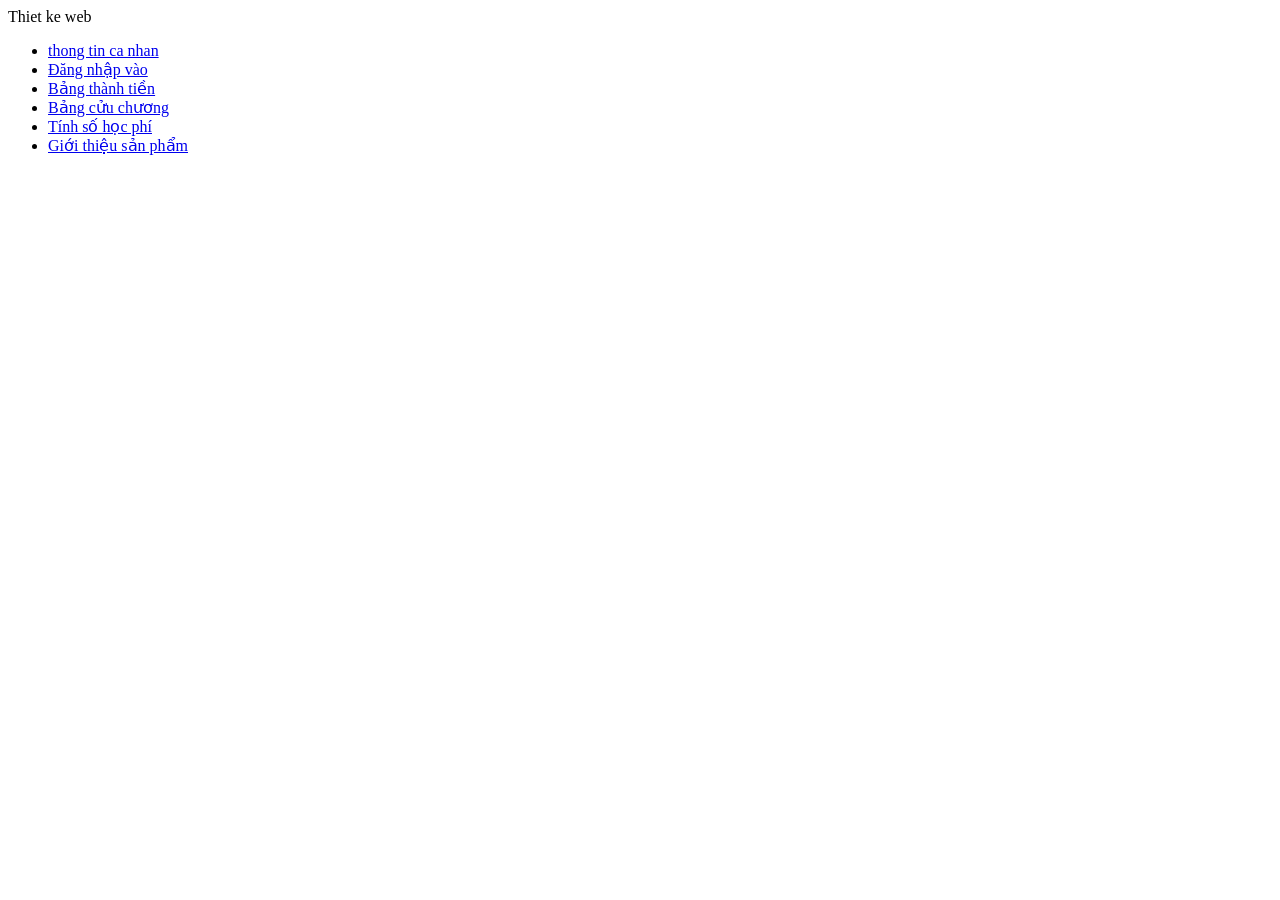
<file: index.html>
﻿<DOCTYPE hthml>

   <html lang = "vi ">
  <head> 

    <tittle> Thiet ke web </tittle>

    <meta charset = " utf-8">

    </head>

       
		<body>
		<ul>
			<li>
			<a href = "html/page1.html"> thong tin ca nhan  </a>

			</li>

			<li>
			<a href = " html/page2.html">   Đăng nhập vào </a>
			</li>
			<li>
				<a href = "html/page3.html"> Bảng thành tiền</a>
			</li>
			<li>
				<a href = "html/page4.html"> Bảng cửu chương</a>
			</li>
			<li>
				<a href = "html/page5.html"> Tính số học phí</a>
			</li>
			<li>
				<a href = "html/page6.html"> Giới thiệu sản phẩm </a>
			</li>
			
		</ul>

		</body>


</html>
</file>
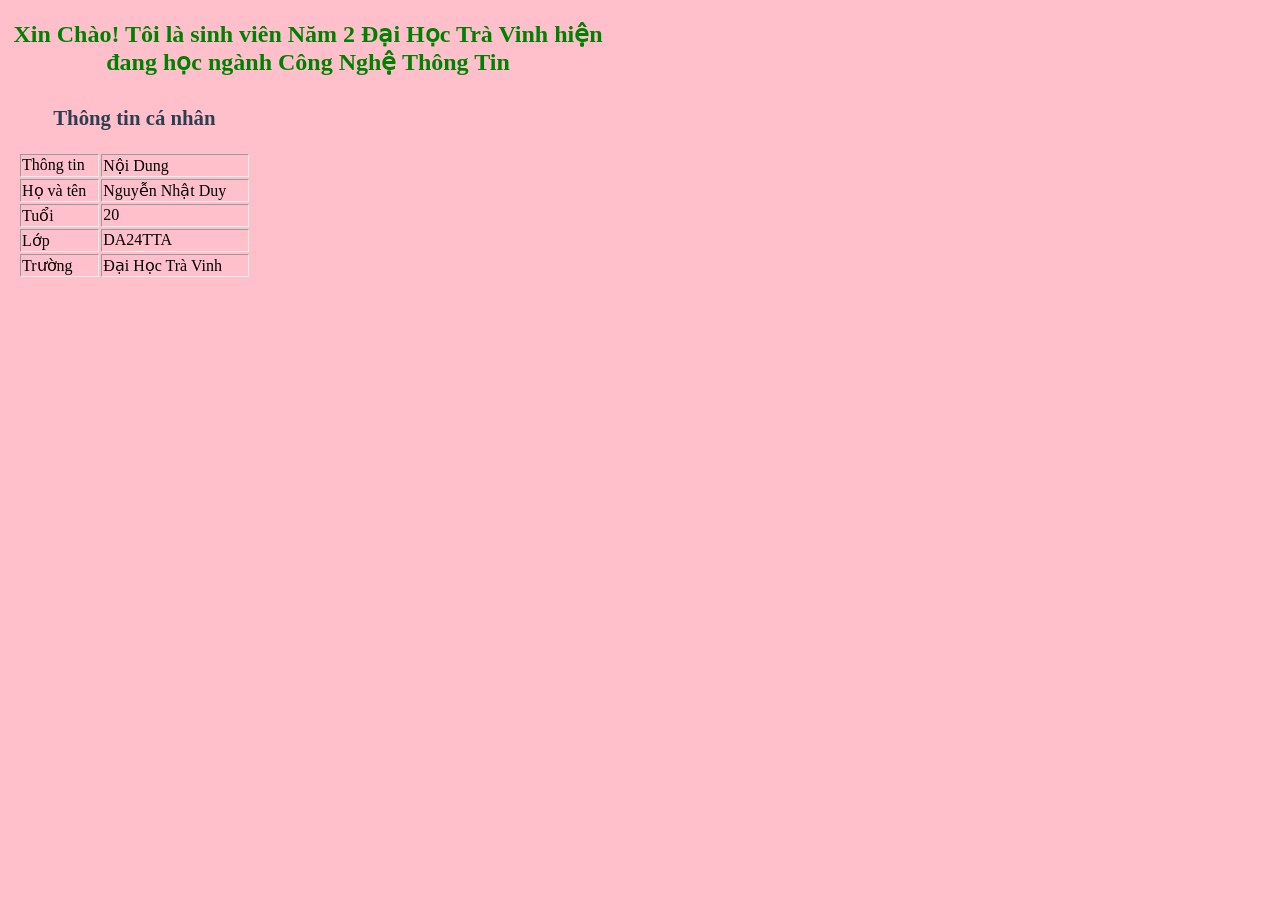
<file: html/baicao.html>
<!DOCTYPE html>
<html lang="vi">
<head>
    <title>Giới thiệu bản thân</title>
    <meta charset="utf-8">
    <link rel = "stylesheet" href = "../css/Style4.css">
</head>
<body>  
    
    
    <div>           
        <h2>Xin Chào! Tôi là sinh viên Năm 2 Đại Học Trà Vinh hiện đang học ngành Công Nghệ Thông Tin</h2>
    </div>
    
    <table border="1">
        <caption><b>Thông tin cá nhân</b></caption>
        <tr>
            <td>Thông tin</td> 
            <td>Nội Dung</td>
        </tr>
        <tr>
            <td>Họ và tên</td> 
            <td>Nguyễn Nhật Duy</td>
        </tr>
        <tr>
            <td>Tuổi</td>
            <td>20</td>
        </tr>
        <tr>  
            <td>Lớp</td>
            <td>DA24TTA</td> 
        </tr>
        <tr>
            <td>Trường</td>      
            <td>Đại Học Trà Vinh</td>
        </tr>
    </table> 

   
</body>
</html>
</file>
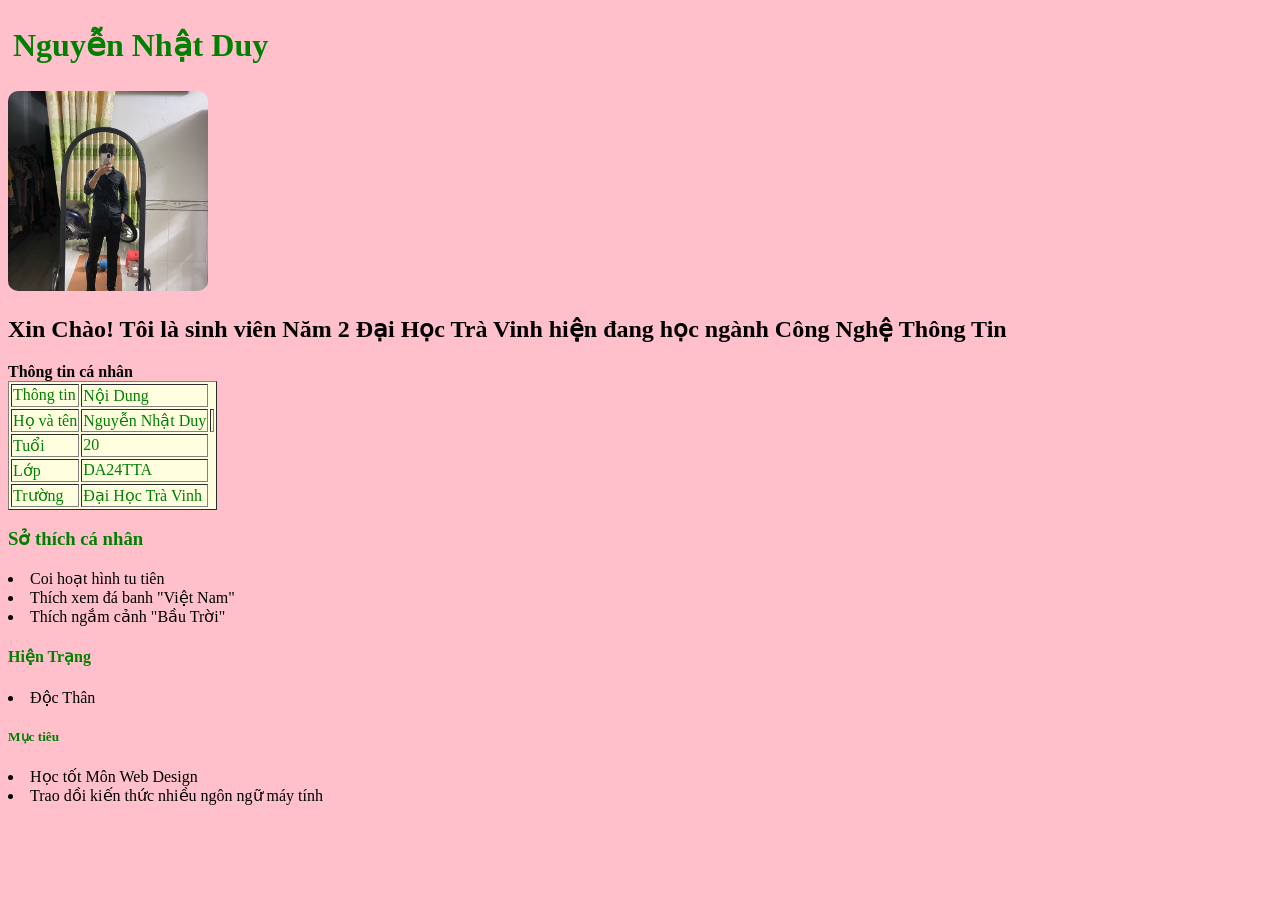
<file: html/page1.html>
﻿<!DOCTYPE html>


<html lang = "vi">


<head>

<title> Giới thiệu bản thân </title>


<meta charset = "utf-8">
<link rel = "stylesheet" href = "../css/style.css">


</head>



	
	<body>  
	
	<h1> Nguyễn Nhật Duy
	</h1>
		
	
 	
	<div>
	
	<img src="../assets/avatar.png" alt = "ảnh gấu" style width = "120px"; height = "160px"; boder ="2">
		<h2> Xin Chào! Tôi là sinh viên Năm 2 Đại Học Trà Vinh hiện đang học ngành Công Nghệ Thông Tin </h2>
	</div>
	


	<table border = "1">
	<b>Thông tin cá nhân</b>
	<tr>
	<td>Thông tin <td>Nội Dung</td>
	</tr>

	<tr>
	<td>Họ và tên</td> <td>Nguyễn Nhật Duy<td>
	</tr>
	
	<tr>
	<td>Tuổi</td><td>20</td>
	</tr>

	<tr>  
	<td>Lớp</td><td>DA24TTA</td> 
	</tr>

	<tr>
	<td>Trường</td>		
	<td>Đại Học Trà Vinh</td>
	</tr>


	</table>
	

	<h3> Sở thích cá nhân </h3>
	

		<li> Coi hoạt hình tu tiên</li>
	

		<li> Thích xem đá banh "Việt Nam"</li>


		<li> Thích ngắm cảnh "Bầu Trời"</li>
	

		<h4> Hiện Trạng </h4>


		<li>Độc Thân</li>
	
		<h5>Mục tiêu </h5>


	<li>Học tốt Môn Web Design</li>
	
	<li>Trao dồi kiến thức nhiều ngôn ngữ máy tính</li>
	</body>

	

</html>
</file>
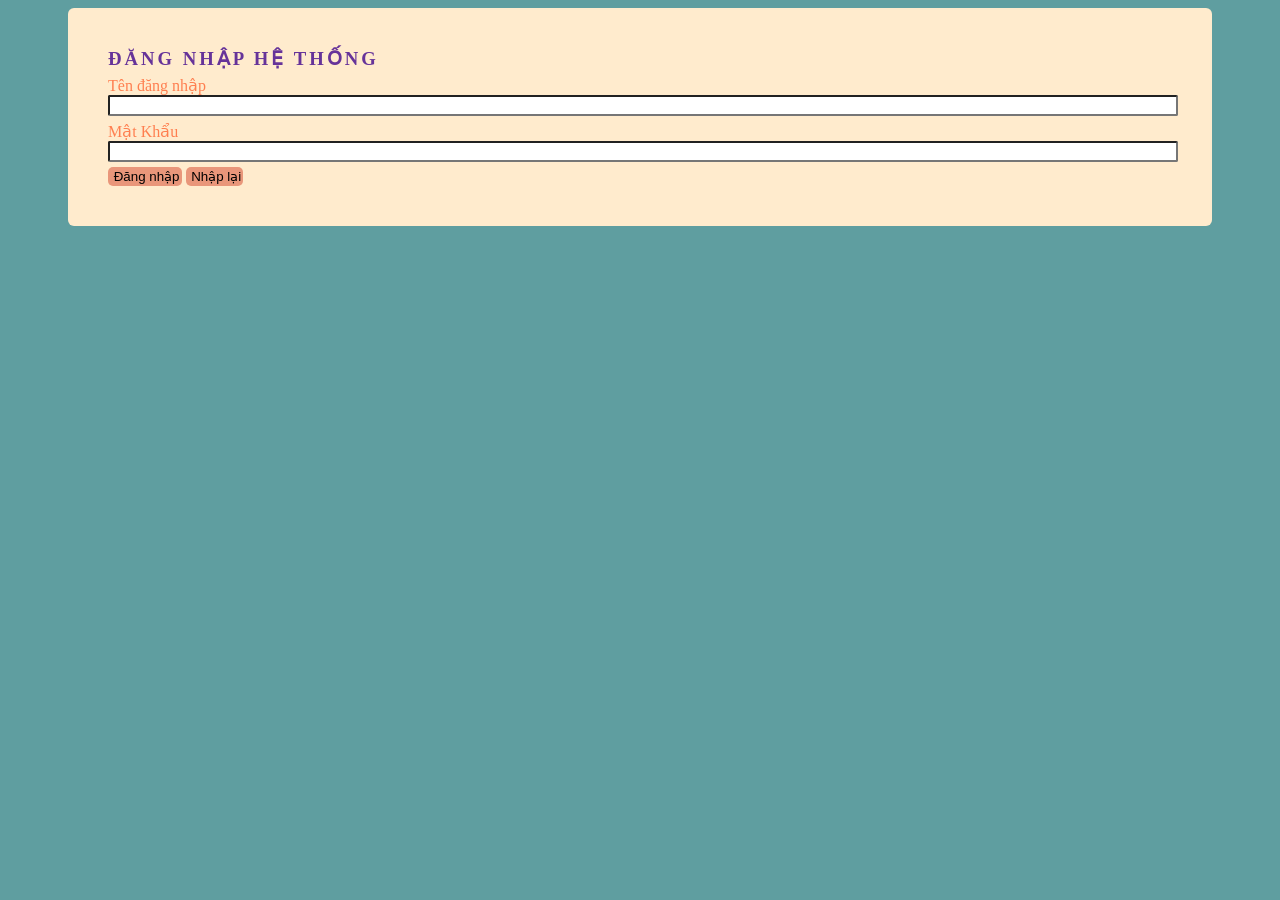
<file: html/page2.html>
﻿<!DOCTYPE html>


<html lang = "vi">


<head>

<title> Giới thiệu bản thân </title>


<meta charset = "utf-8">
<link rel = "stylesheet" href = "../css/Style1.css">


   </head>
	<body>
		<div class = " container">
			<form id = " frmLogin">
				<h3 id = "title"> Đăng nhập hệ thống </h3>
				<div class = "form-group">
				<label for = " textUsername"> Tên đăng nhập </label>
				<input class = " form-control" type = " text" id = "txrUsername" >
				</div>

				<div class = "form-group">
				<label for = " txtPassword">   Mật Khẩu </label>
				<input class = " form-control" type = " text" id = " textUsername"	>
				</div>
				<input class = "button" type = "submit" id = "sbLogin" name = "sbLogin" value = " Đăng nhập">
				<input class = "button" type = "reset" id = " rsCancel" name = " rsCancel" value = " Nhập lại">
				</form>
		</div>
	</body>

</html>
</file>
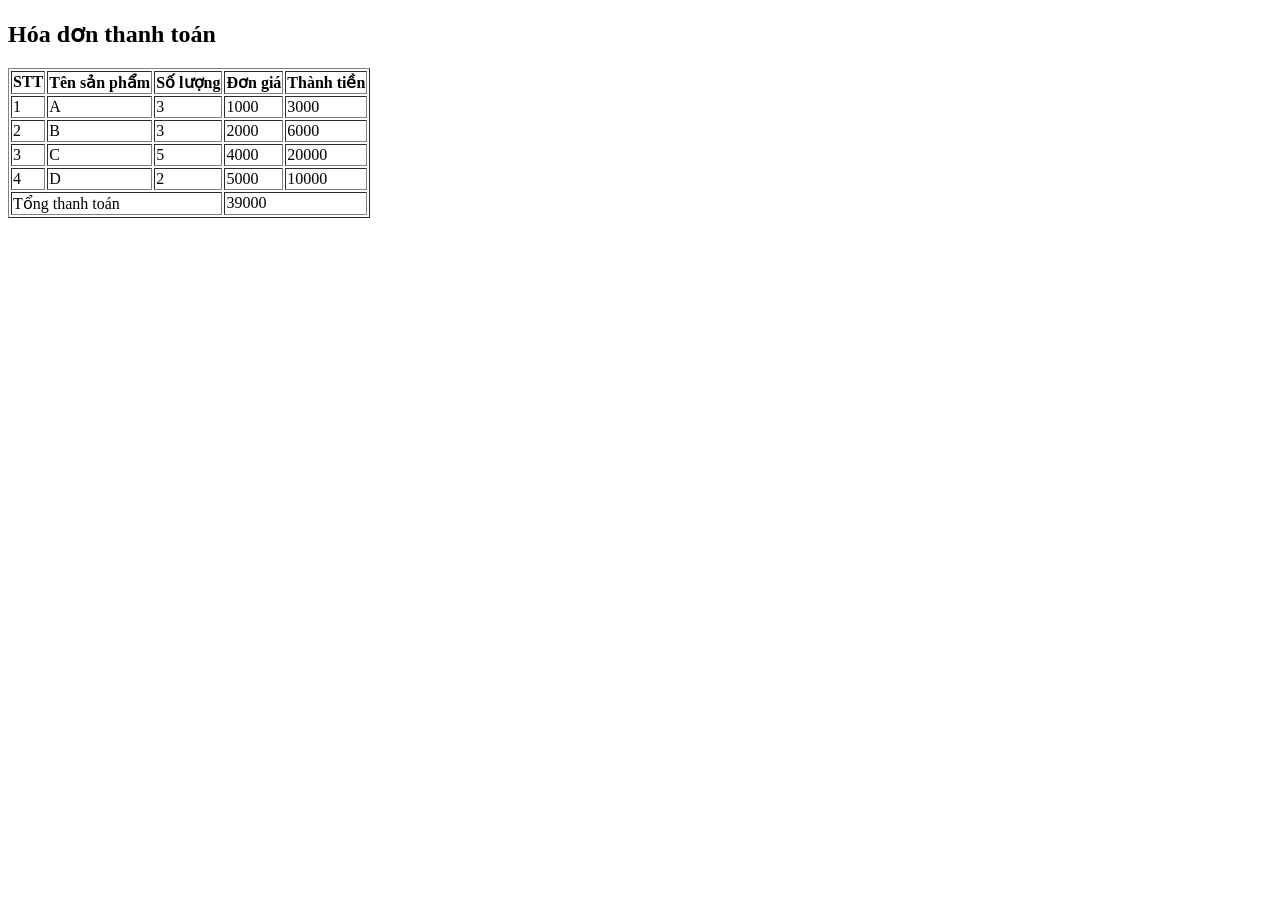
<file: html/page3.html>
<!DOCTYPE html>


<html lang = "vi">


<head>

<title> Giới thiệu bản thân </title>


<meta charset = "utf-8">
<body>
    <h2> Hóa dơn thanh toán</h2>
    <table border = "1">
        <tr>
        <th>STT</th>
        <th>Tên sản phẩm</th>
        <th>Số lượng</th>
        <th>Đơn giá</th>
       <th>Thành tiền</th> 
    </tr>
    <tr>
        <td>1</td>
        <td >A</td>
        <td class = "sl">3</td>
        <td class = "dg">1000</td>
        <td class = "tt"></td>
    </tr>
    <tr>
       <td>2</td>
        <td>B</td>
        <td class = "sl">3</td>
        <td class = "dg">2000</td>
        <td class = "tt"></td> 
    </tr>
    <tr>
        <td>3</td>
        <td>C</td>
        <td class = "sl">5</td>
        <td class = "dg">4000</td>
        <td class = "tt"></td>
    </tr>
    <tr>
        <td>4</td>
        <td>D</td>
        <td class = "sl">2</td>
        <td class = "dg">5000</td>
        <td class = "tt"></td>
    </tr>
    <tr>
        <td colspan="3">Tổng thanh toán</td>
        <td id = "tong" colspan="2"></td>
    </tr>
    </table>

 <script>

   const soLuong = document.getElementsByClassName("sl");
   const donGia = document.getElementsByClassName("dg");
   const thanhTien = document.getElementsByClassName("tt");
   let tong = 0;
   for(let i =0; i < donGia.length; i++){
    thanhTien[i].innerHTML = soLuong[i].innerHTML * donGia[i].innerHTML;
    tong = tong + parseInt(thanhTien[i].innerHTML);
   }

   document.getElementById("tong").innerHTML = tong;

 </script>
  

</body>


   </head>
	
</html>
</file>
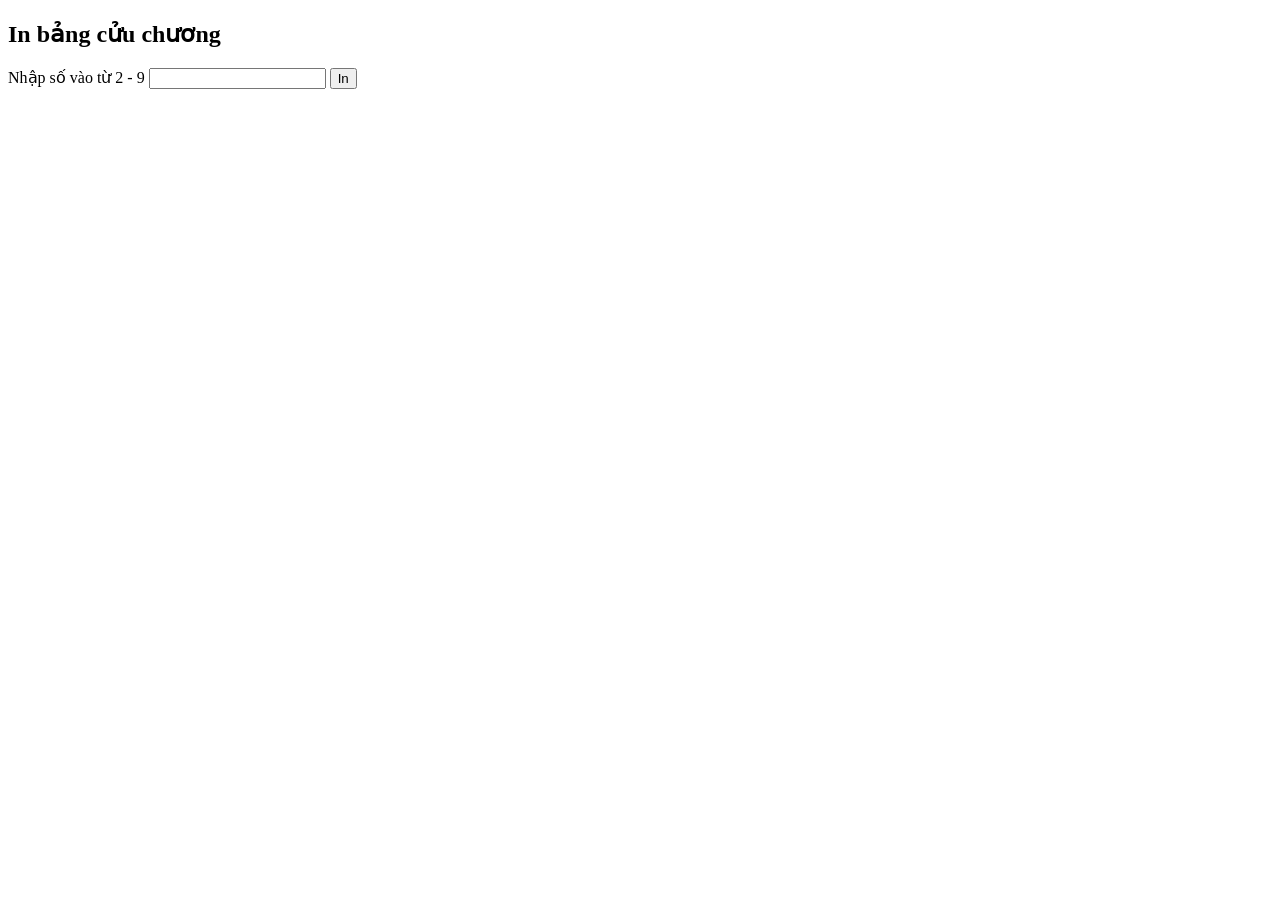
<file: html/page4.html>
<!DOCTYPE html>


<html lang = "vi">


<head>

<title> In bảng cửu chương </title>


<meta charset = "utf-8">



   </head>
	<body>
        
			<form id =  frminBCC>
				<h2 > In bảng cửu chương </h2>
				
				<label for = "number"> Nhập số vào từ 2 - 9 </label>
				<input type = " number" min = "2" max = "9" >
				<input  type = "button"  value = "In" onclick = "inBCC();" >
                <div id = "kq">
                </div>
	
				</form>
                <script>
                    function inBCC(){
                        const myForm = document.forms["frminBCC"];
                        const myNumber = myForm.elements[0];
                        let num = parseInt(myNumber.value);
                        let kq = "";
                        for(let i = 1; i <= 10; i++){
                            kq += num + " x " + i + " = " + (num*i) + "<br>";

                        }
                        document.getElementById("kq").innerHTML = kq;
                    }
                </script>
		
	</body>

</html>
</file>
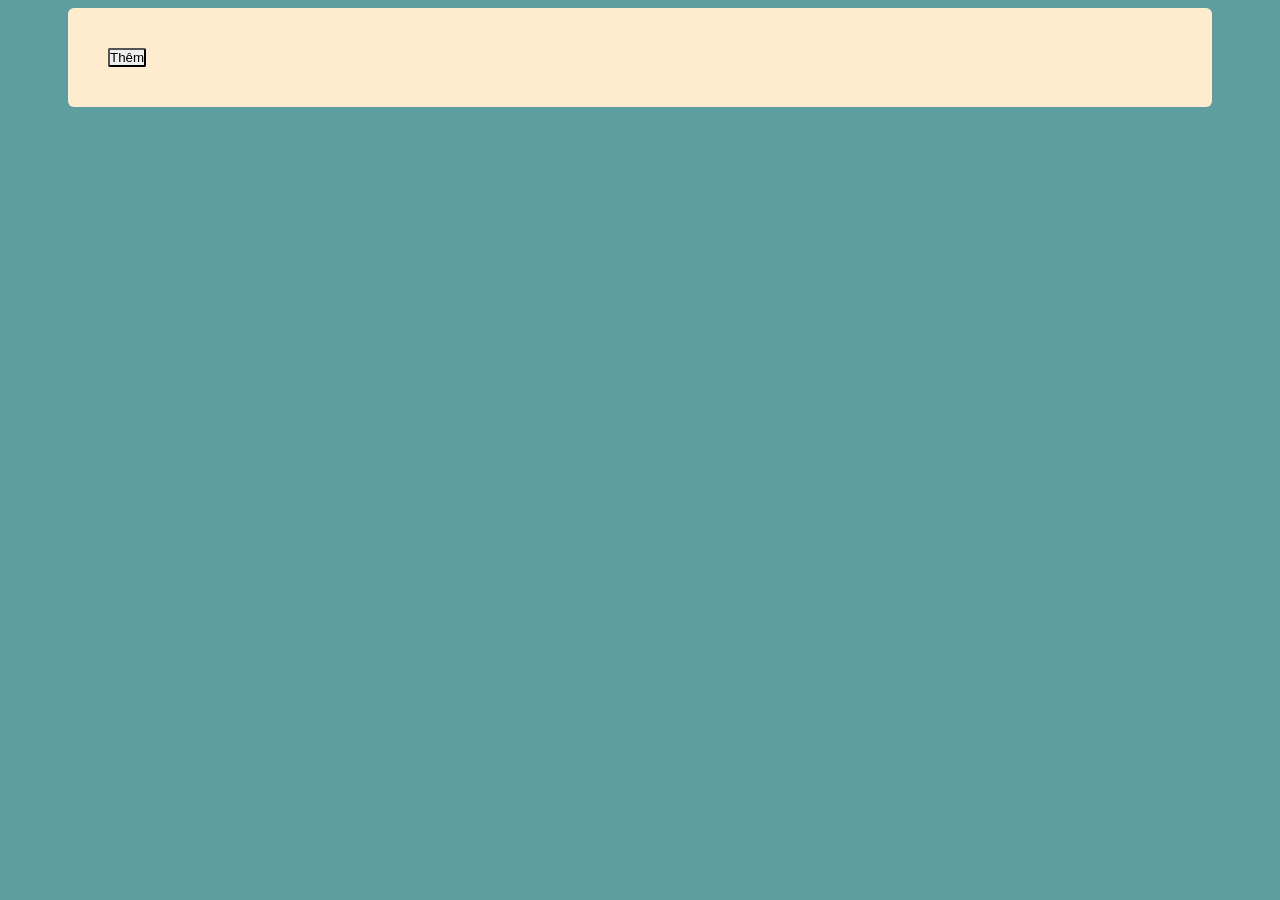
<file: html/page5.html>
<!DOCTYPE html>


<html lang = "vi">


<head>

<title> Giới thiệu bản thân </title>


<meta charset = "utf-8">
<link rel = "stylesheet" href = "../css/Style1.css">


   </head>
	<body>
		<div class = " container">
			<input type = "button" value = "Thêm" id = "bottonThem" onclick ="add();">
		</div>
        <div class = "row">

        </div>
        <script>
                    function add(){
                        const myRow = document.createElement("div");
                        myRow.setAttribute("class","row");
                        const myText = document.createTextNode("myRow.appendChild(myText);")
                        
                    }
                </script>
		
	</body>

</html>
</file>
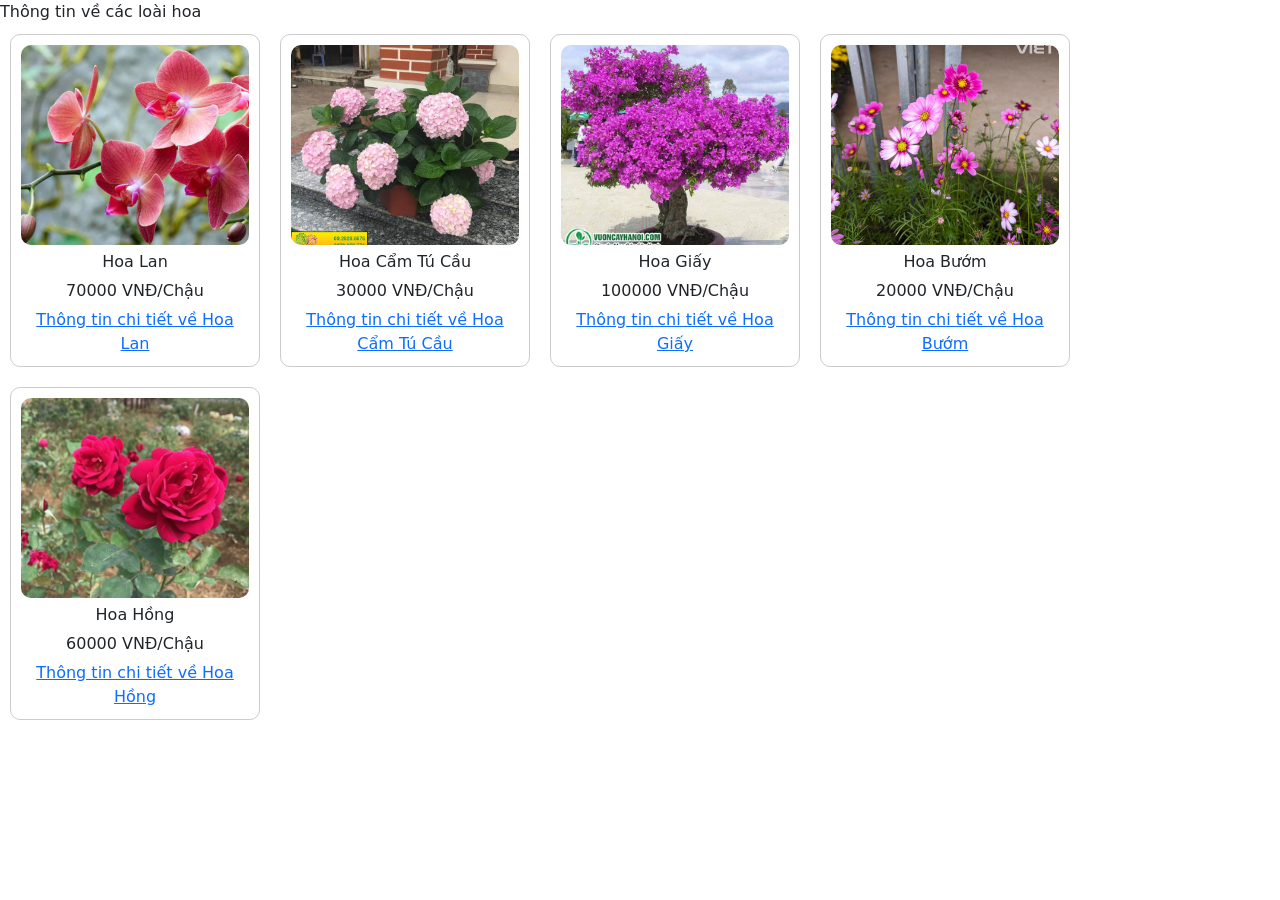
<file: html/page6.html>
<!DOCTYPE html>


<html lang = "vi">


<head>

		<title> Giới thiệu về  các  sản phẩm </title>
		<link = rel="stylesheet" href="../css/Style3.css">
		<meta charset = "utf-8">
		<link href="https://cdn.jsdelivr.net/npm/bootstrap@5.3.0/dist/css/bootstrap.min.css" rel="stylesheet">

		<script src="https://cdn.jsdelivr.net/npm/bootstrap@5.3.0/dist/js/bootstrap.bundle.min.js"></script>

</head>
	<body>
		<header>Thông tin về các loài hoa</header>
  		 <div class = "container">
			
				</div>
			</div>
			
			<script src = "../js/lib.js">
			

			
			</script>
			
		
	</body>

</html>
</file>
<file: css/Style4.css>
body {

 background-color: pink;
}
div {
    width: 600px;
    text-align: center;
    margin-bottom: 30px;
}

h2 {
    color: green; 
    font-weight: 600;
}


table {

    border-radius:8px;
    width:20%;
    padding:10px;
    border:10px;
    
}

caption {
    font-size: 1.3rem;
    color: #2c3e50;
    margin-bottom: 12px;
    
}
</file>
<file: css/style.css>
﻿table{
	
	color:green;
	background-color:lightyellow;
	
}
body{
	
	background-color: pink;
}

img{
	border:4px;
						
	border-radius:10px;
	height:200px;
	width:200px;
}
h1{
	color:green;
	padding:5px;
}
h3,h4,h5{
	color:green;
	
}
</file>
<file: css/Style1.css>
﻿div.container 
*{ 
margin: 0px;
padding: 0px;
border-radius:2px;
}
div.container{
    
    background-color: blanchedalmond;
    margin-left: 60px;
    margin-right: 60px;
    padding: 40px;
    border-radius:6px ;

}
form#frmLogin{
    background-color: azure;
    padding: 30px;
    width:300px;
}
h3#title{
    text-transform: uppercase;
    letter-spacing: 3px;
    color:rebeccapurple;

}
div.form-group{
   margin-bottom: 5px;
   margin-top: 6px;
   color: coral;
}

input.form-control{
    width: 100%;
    display: block;
    padding: 1px;
}
input.button{
    background-color: darksalmon;
    border-radius:5px;
    padding: 2px;
    border: 2px;
    color: black;
}
body{
    background-color: cadetblue;
}
</file>
<file: css/Style3.css>
﻿.product-item{
    width: 250px;
    border: 1px solid #ccc;
    padding: 10px;
    margin: 10px;
    display: inline-block;
    text-align: center;
    border-radius: 10px;
}

.product-image img{
    width: 100%;
    height: 200px;
    object-fit: cover;
    border-radius: 10px;
}

.product-info p{
    margin: 5px 0;
}
</file>
